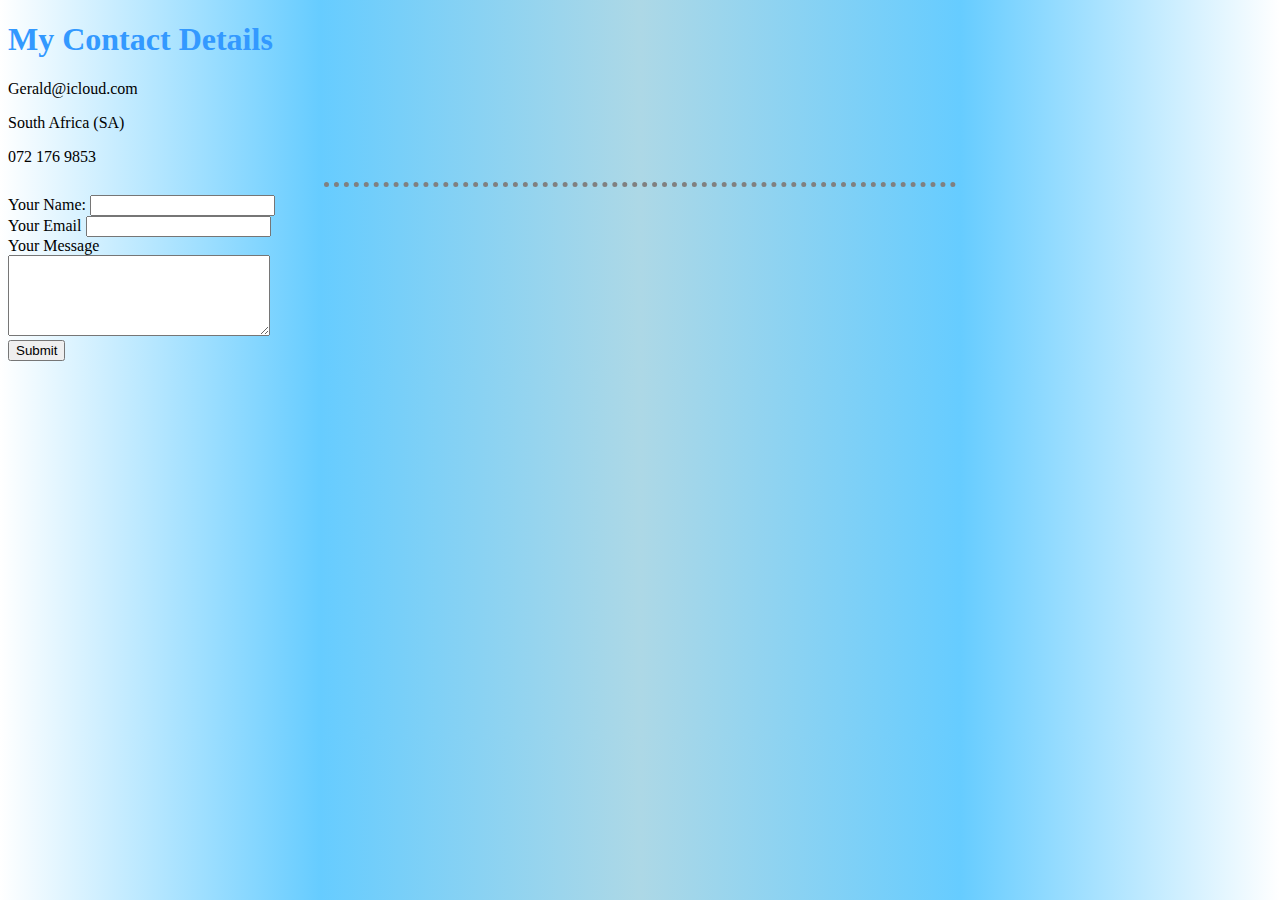
<file: contact details.html>
<!DOCTYPE html>
<html>
  <head>
    <meta charset="utf-8">
    <link rel="stylesheet" href="css/styles.css">
    <title>Contact details</title>
  </head>
  <body>
    <h1>My Contact Details</h1>

    <p>Gerald@icloud.com</p>
    <p>South Africa (SA)</p>
    <p>072 176 9853</p>
    <hr>
    <form action="mailto:info@Gerald.orsmond@icloud.com" method="post" enctype="text/plain">
      <label>Your Name:</label>
      <input type="text" name="yourname" value=""><br>
      <label>Your Email</label>
      <input type="email" name="youremail" value=""><br>
      <label>Your Message</label><br>
      <textarea name="yourmessage" rows="5" cols="30"></textarea><br>
      <input type="submit" name="">
    </form>
  </body>
</html>
</file>
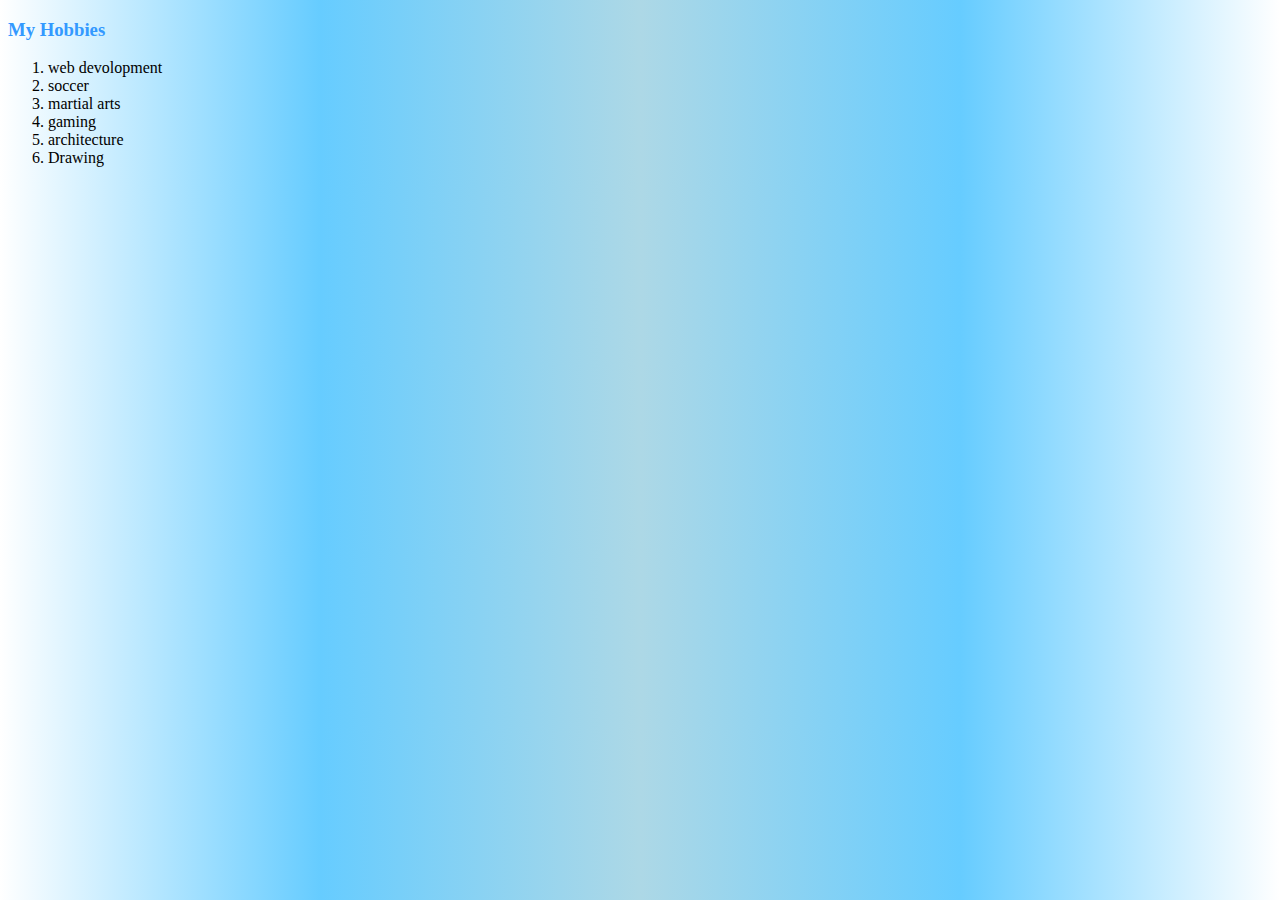
<file: hobbies.html>
<!DOCTYPE html>
<html>
</html>
  <head>
    <meta charset="utf-8">
    <link rel="stylesheet" href="css/styles.css">
    <title>My Hobbies</title>
  </head>
  <body>
    <h3>My Hobbies</h3>
    <ol>
      <li>web devolopment</li>
      <li>soccer</li>
      <li>martial arts</li>
      <li>gaming</li>
      <li>architecture</li>
      <li>Drawing</li>
    </ol>
  </body>
</html>
</file>
<file: css/styles.css>
body {
    background-image: linear-gradient(to right, white,#66ccff,lightblue,#66ccff,white);
  }
  h1 {
    color: #3399ff
  }
  h3 {
    color: #3399ff
  }
  hr {
    border-style: none;
    border-top-style: dotted;
    border-color: grey;
    border-width:5px;
    width: 50%;
  }

/********************class selectors*****************/

.profile {
  background-color:

}

/******************ID selectors********************/
</file>
